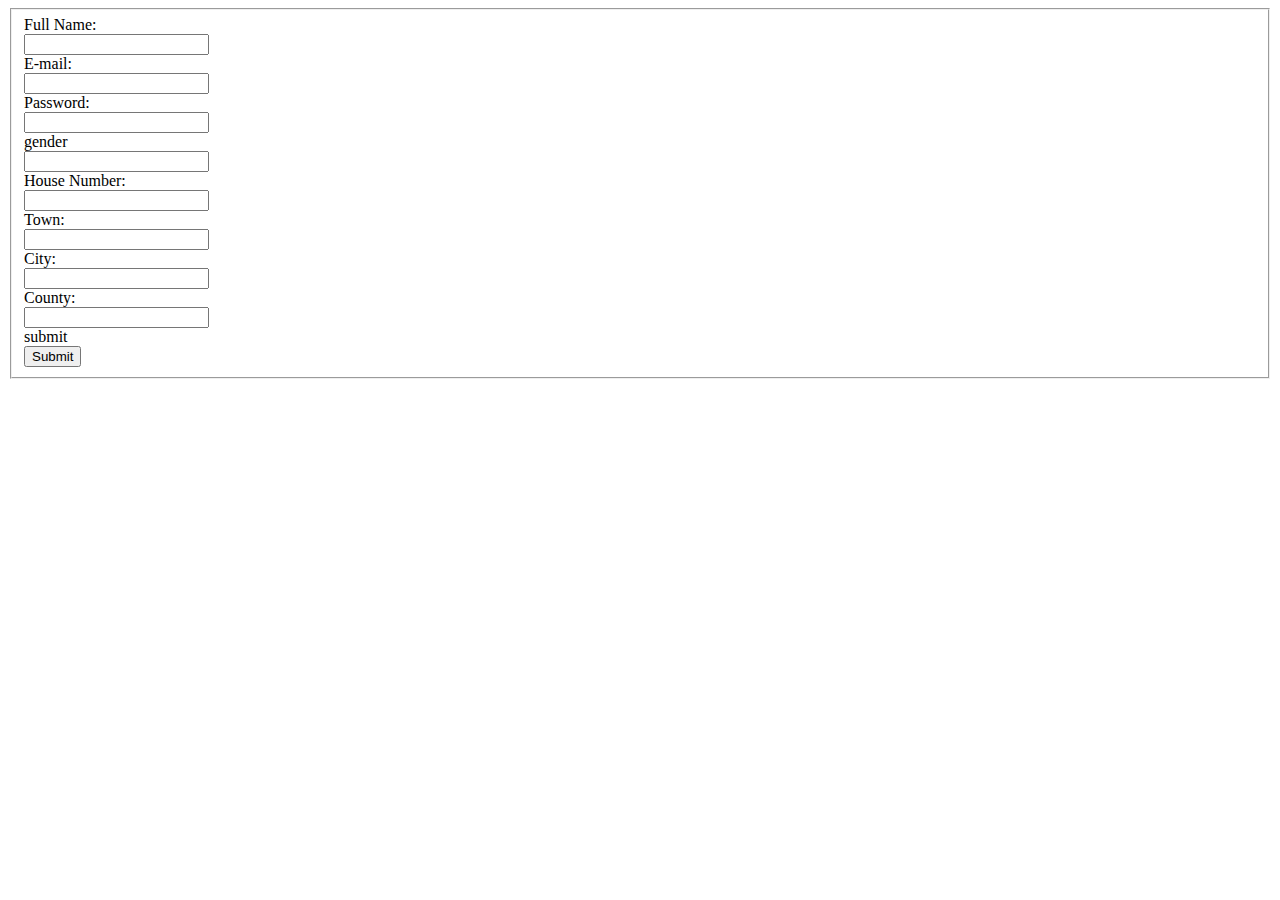
<file: assignment1/index.html>
<html>
    <head>
        <title>assignmentl</title>
    </head>
    <body>
        <script>
            function validateForm(){
                let a = document.forms["MyForm"]["fullname"].value;
                let b = document.forms["MyForm"]["email"].value;
                let c = document.forms["MyForm"]["password"].value;
                let d = document.forms["MyForm"]["gender"].value;
                let e = document.forms["MyForm"]["address1"].value;
                let f = document.forms["MyForm"]["address2"].value;
                let g = document.forms["MyForm"]["city"].value;
                let h = document.forms["MyForm"]["country"].value;
                if((a == "")||(b == "")||(c == "")||(d == "")||(e == "")||(f == "")||(g == "")||(h == "")){
                    return false;
                }
            }
        </script>
        <form name="MyForm" action="upload.php"  method="post" onsubmit="return validateForm()">
            <fieldset>
                <label for="fullname">Full Name:</label><br>
                    <input type="text" id="fullname" name="fullname"><br>
                <label for="email">E-mail:</label><br>
                    <input type="text" id="email" name="email"><br>
                <label for="password">Password:</label><br>
                    <input type="password" id="password" name="password"><br>
                <label for="gender">gender</label><br>
                    <input type="text" id="gender" name="gender"><br>
                <label for="address1">House Number:</label><br>
                    <input type="text" id="address1" name="address1"><br>
                <label for="address2">Town:</label><br>
                    <input type="text" id="address2" name="address2"><br>
                <label for="city">City:</label><br>
                    <input type="text" id="city" name="city"><br>
                <label for="county">County:</label><br>
                    <input type="text" id="county" name="county"><br>
                <label for="submit">submit</label><br>
                    <input type="submit" id="submit" name="submit"><br>
            </fieldset>
        </form> 
    </body>
</html>
</file>
